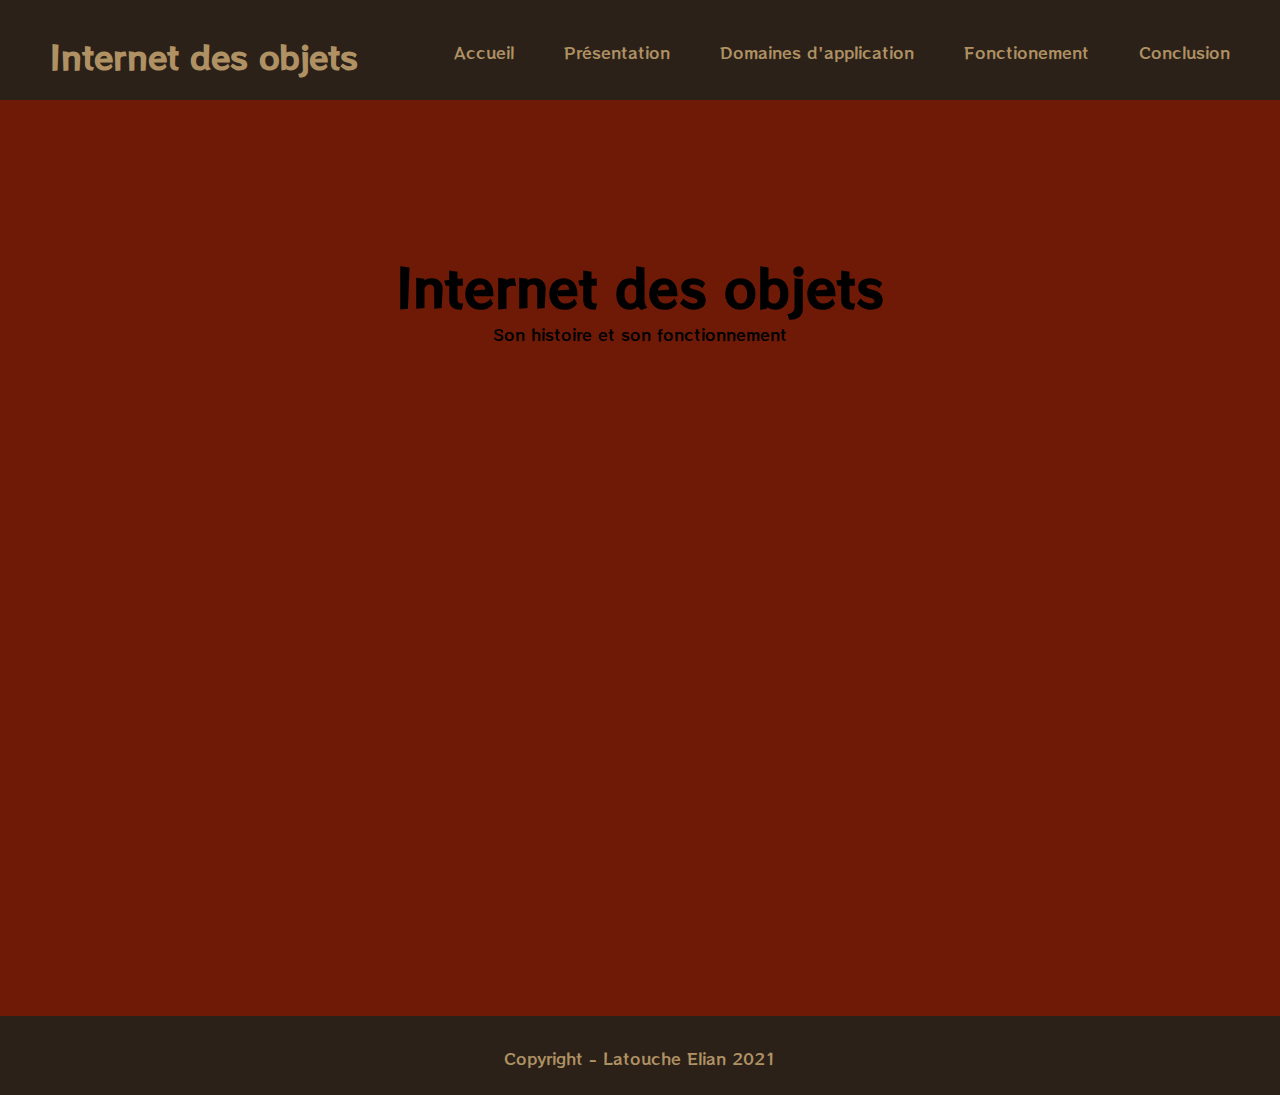
<file: index.html>
<!DOCTYPE html>
<html lang="en">
  <head>
    <meta charset="UTF-8" />
    <meta name="viewport" content="width=device-width, initial-scale=1.0" />
    <title>Accueil</title>
    <link rel="stylesheet" href="style.css" />
    <link
      href="https://fonts.googleapis.com/css2?family=RocknRoll+One&display=swap"
      rel="stylesheet"
    />
  </head>
  <body>
    <header>
      <nav>
        <h1>Internet des objets</h1>
        <ul>
          <li><a href="conclusion.html">Conclusion</a></li>
          <li><a href="fonctionement.html">Fonctionement</a></li>
          <li><a href="domaine.html">Domaines d'application </a></li>
          <li><a href="histoire.html">Présentation</a></li>
          <li><a href="index.html">Accueil</a></li>
        </ul>
      </nav>
    </header>
    <div class="main">
      <h2 class="titlemain">Internet des objets</h2>
      <p class="prmain">Son histoire et son fonctionnement</p>
      <iframe
        class="ytb"
        width="560"
        height="315"
        src="https://www.youtube.com/embed/bn-ms3DziII"
        title="YouTube video player"
        frameborder="0"
        allow="accelerometer; autoplay; clipboard-write; encrypted-media; gyroscope; picture-in-picture"
        allowfullscreen
      ></iframe>
    </div>
    <footer>
      <p class="prfooter">Copyright - Latouche Elian 2021</p>
    </footer>
  </body>
</html>
</file>
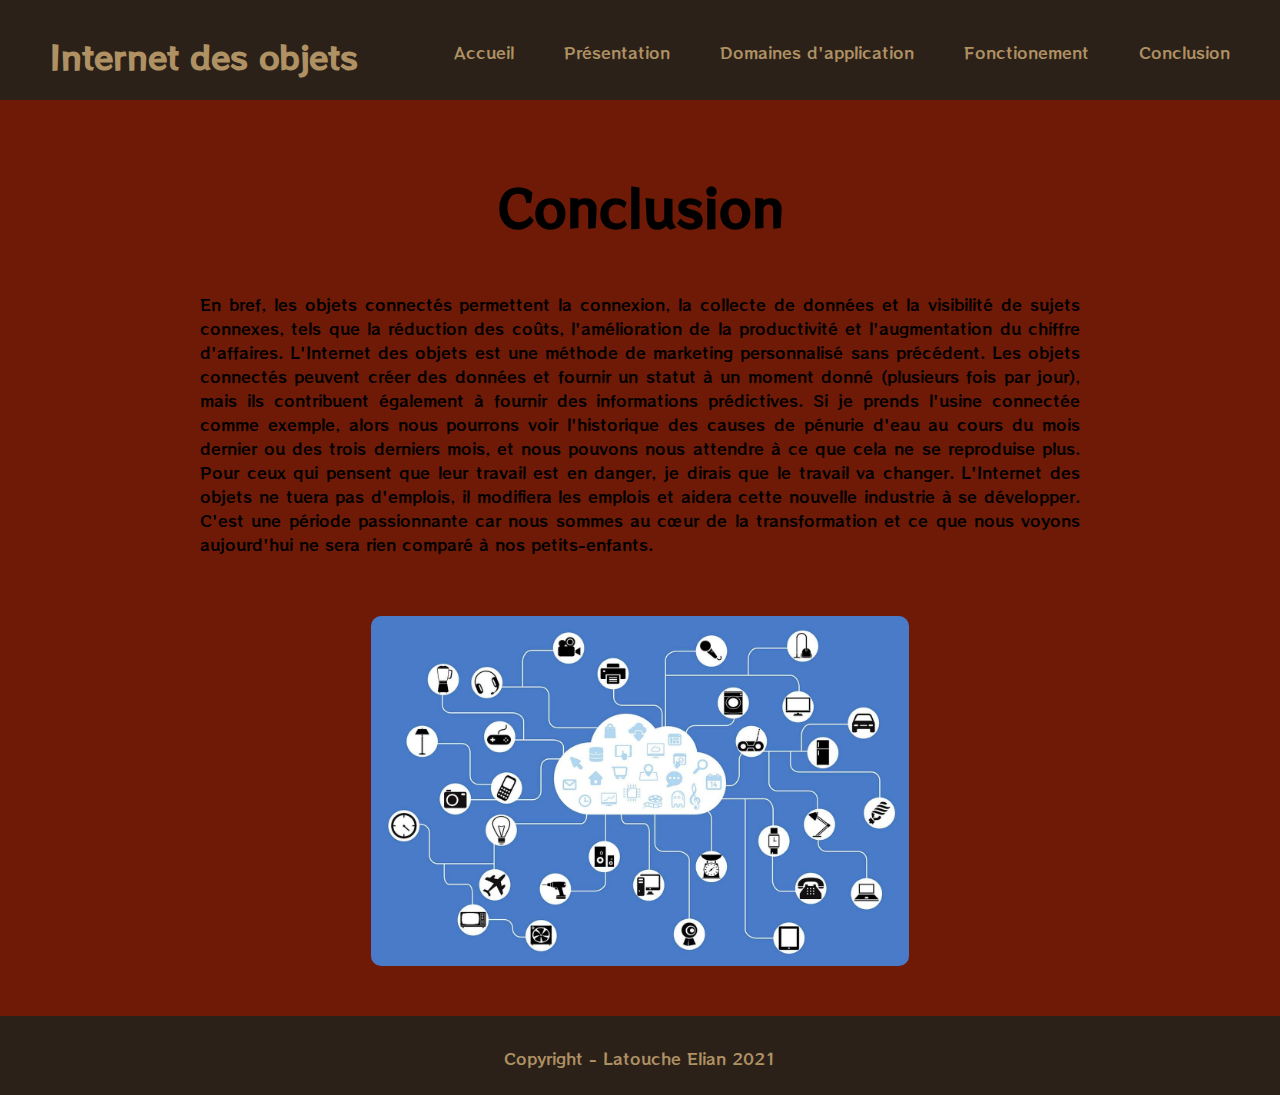
<file: conclusion.html>
<!DOCTYPE html>
<html lang="en">
  <head>
    <meta charset="UTF-8" />
    <meta name="viewport" content="width=device-width, initial-scale=1.0" />
    <title>Conclusion</title>
    <link rel="stylesheet" href="style.css" />
    <link
      href="https://fonts.googleapis.com/css2?family=RocknRoll+One&display=swap"
      rel="stylesheet"
    />
  </head>
  <body>
    <header>
      <nav>
        <h1>Internet des objets</h1>
        <ul>
          <li><a href="conclusion.html">Conclusion</a></li>
          <li><a href="fonctionement.html">Fonctionement</a></li>
          <li><a href="domaine.html">Domaines d'application </a></li>
          <li><a href="histoire.html">Présentation</a></li>
          <li><a href="index.html">Accueil</a></li>
        </ul>
      </nav>
    </header>
    <div class="main">
      <h2 class="thememain">Conclusion</h2>
      <p class="prtheme">
        En bref, les objets connectés permettent la connexion, la collecte de
        données et la visibilité de sujets connexes, tels que la réduction des
        coûts, l'amélioration de la productivité et l'augmentation du chiffre
        d'affaires. L'Internet des objets est une méthode de marketing
        personnalisé sans précédent. Les objets connectés peuvent créer des
        données et fournir un statut à un moment donné (plusieurs fois par
        jour), mais ils contribuent également à fournir des informations
        prédictives. Si je prends l'usine connectée comme exemple, alors nous
        pourrons voir l'historique des causes de pénurie d'eau au cours du mois
        dernier ou des trois derniers mois, et nous pouvons nous attendre à ce
        que cela ne se reproduise plus. Pour ceux qui pensent que leur travail
        est en danger, je dirais que le travail va changer. L'Internet des
        objets ne tuera pas d'emplois, il modifiera les emplois et aidera cette
        nouvelle industrie à se développer. C'est une période passionnante car
        nous sommes au cœur de la transformation et ce que nous voyons
        aujourd'hui ne sera rien comparé à nos petits-enfants.
      </p>
      <img src="img/8d8d2b76cd_79391_ido.jpg" class="img" />
    </div>
    <footer>
      <p class="prfooter">Copyright - Latouche Elian 2021</p>
    </footer>
  </body>
</html>
</file>
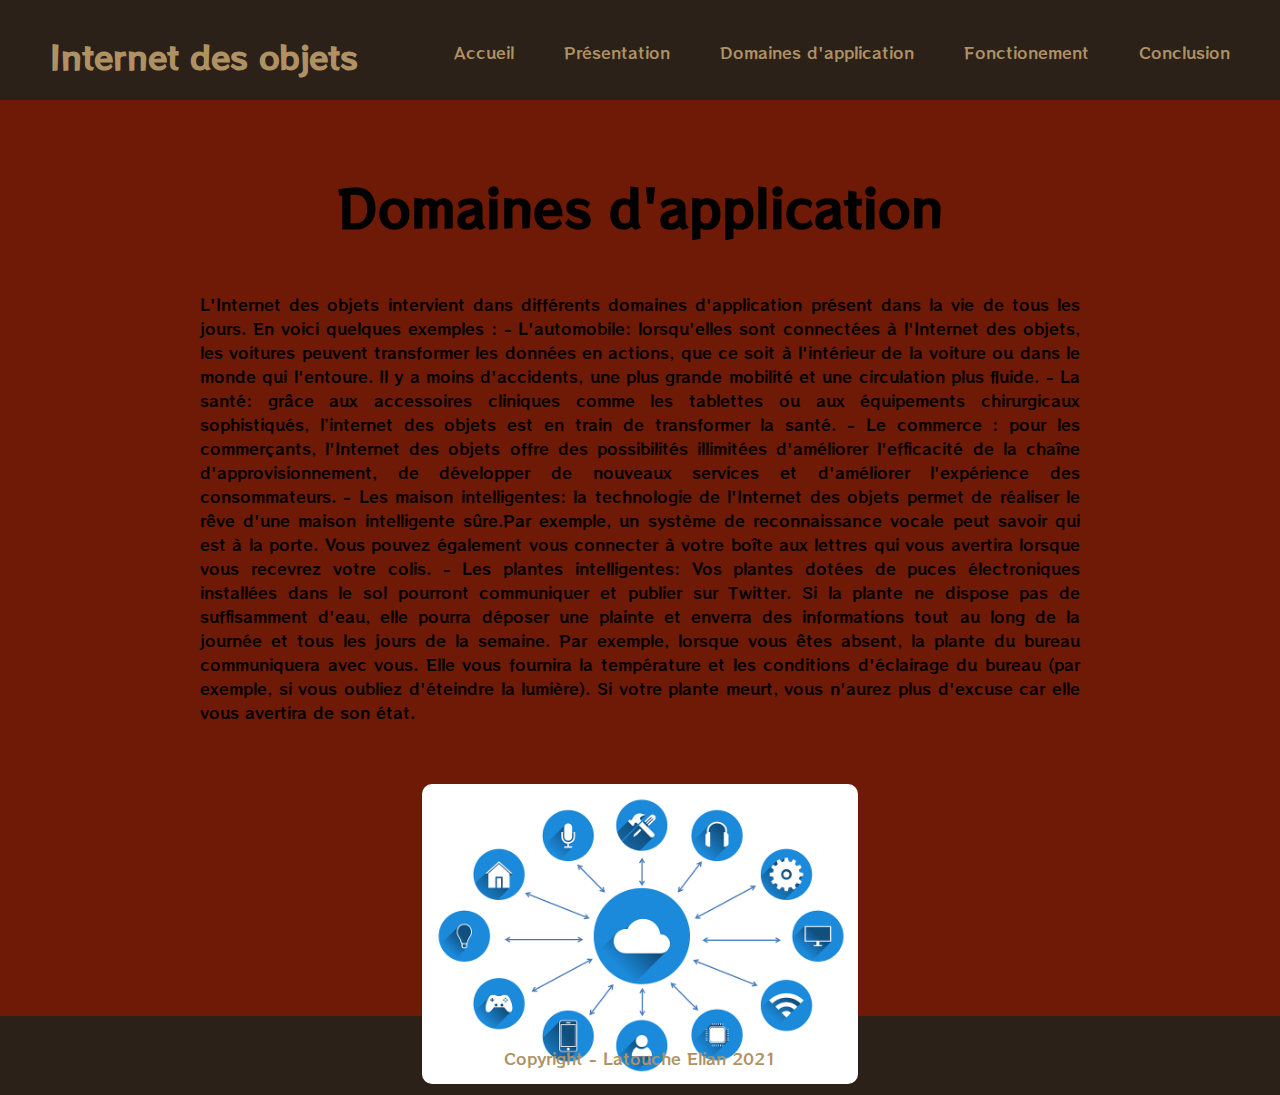
<file: domaine.html>
<!DOCTYPE html>
<html lang="en">
  <head>
    <meta charset="UTF-8" />
    <meta name="viewport" content="width=device-width, initial-scale=1.0" />
    <title>domaines</title>
    <link rel="stylesheet" href="style.css" />
    <link
      href="https://fonts.googleapis.com/css2?family=RocknRoll+One&display=swap"
      rel="stylesheet"
    />
  </head>
  <body>
    <header>
      <nav>
        <h1>Internet des objets</h1>
        <ul>
          <li><a href="conclusion.html">Conclusion</a></li>
          <li><a href="fonctionement.html">Fonctionement</a></li>
          <li><a href="domaine.html">Domaines d'application </a></li>
          <li><a href="histoire.html">Présentation</a></li>
          <li><a href="index.html">Accueil</a></li>
        </ul>
      </nav>
    </header>
    <div class="main">
      <h2 class="thememain">Domaines d'application</h2>
      <p class="prtheme">
        L'Internet des objets intervient dans différents domaines d'application
        présent dans la vie de tous les jours. En voici quelques exemples : -
        L'automobile: lorsqu'elles sont connectées à l'Internet des objets, les
        voitures peuvent transformer les données en actions, que ce soit à
        l'intérieur de la voiture ou dans le monde qui l'entoure. Il y a moins
        d'accidents, une plus grande mobilité et une circulation plus fluide. -
        La santé: grâce aux accessoires cliniques comme les tablettes ou aux
        équipements chirurgicaux sophistiqués, l’internet des objets est en
        train de transformer la santé. - Le commerce : pour les commerçants,
        l'Internet des objets offre des possibilités illimitées d'améliorer
        l'efficacité de la chaîne d'approvisionnement, de développer de nouveaux
        services et d'améliorer l'expérience des consommateurs. - Les maison
        intelligentes: la technologie de l'Internet des objets permet de
        réaliser le rêve d'une maison intelligente sûre.Par exemple, un système
        de reconnaissance vocale peut savoir qui est à la porte. Vous pouvez
        également vous connecter à votre boîte aux lettres qui vous avertira
        lorsque vous recevrez votre colis. - Les plantes intelligentes: Vos
        plantes dotées de puces électroniques installées dans le sol pourront
        communiquer et publier sur Twitter. Si la plante ne dispose pas de
        suffisamment d'eau, elle pourra déposer une plainte et enverra des
        informations tout au long de la journée et tous les jours de la semaine.
        Par exemple, lorsque vous êtes absent, la plante du bureau communiquera
        avec vous. Elle vous fournira la température et les conditions
        d'éclairage du bureau (par exemple, si vous oubliez d'éteindre la
        lumière). Si votre plante meurt, vous n'aurez plus d'excuse car elle
        vous avertira de son état.
      </p>
      <img class="img2" src="img/iot_internetobjetconnecte.png" />
    </div>

    <footer>
      <p class="prfooter">Copyright - Latouche Elian 2021</p>
    </footer>
  </body>
</html>
</file>
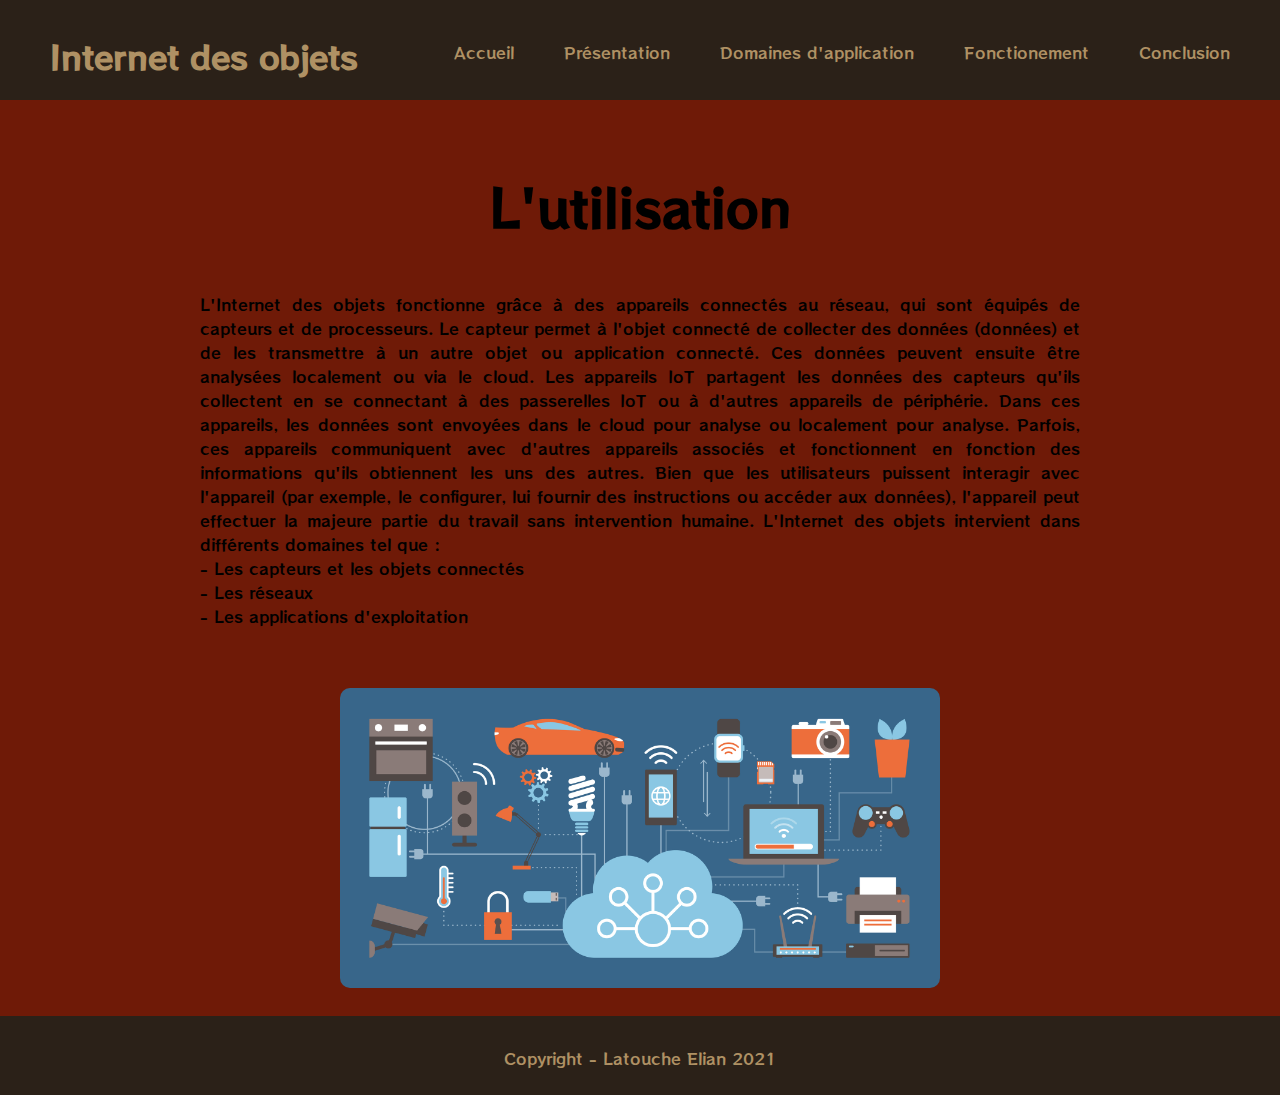
<file: fonctionement.html>
<!DOCTYPE html>
<html lang="en">
  <head>
    <meta charset="UTF-8" />
    <meta name="viewport" content="width=device-width, initial-scale=1.0" />
    <title>fonctionnement</title>
    <link rel="stylesheet" href="style.css" />
    <link
      href="https://fonts.googleapis.com/css2?family=RocknRoll+One&display=swap"
      rel="stylesheet"
    />
  </head>
  <body>
    <header>
      <nav>
        <h1>Internet des objets</h1>
        <ul>
          <li><a href="conclusion.html">Conclusion</a></li>
          <li><a href="fonctionement.html">Fonctionement</a></li>
          <li><a href="domaine.html">Domaines d'application </a></li>
          <li><a href="histoire.html">Présentation</a></li>
          <li><a href="index.html">Accueil</a></li>
        </ul>
      </nav>
    </header>
    <div class="main">
      <h2 class="thememain">L'utilisation</h2>
      <p class="prtheme">
        L'Internet des objets fonctionne grâce à des appareils connectés au
        réseau, qui sont équipés de capteurs et de processeurs. Le capteur
        permet à l'objet connecté de collecter des données (données) et de les
        transmettre à un autre objet ou application connecté. Ces données
        peuvent ensuite être analysées localement ou via le cloud. Les appareils
        IoT partagent les données des capteurs qu'ils collectent en se
        connectant à des passerelles IoT ou à d'autres appareils de périphérie.
        Dans ces appareils, les données sont envoyées dans le cloud pour analyse
        ou localement pour analyse. Parfois, ces appareils communiquent avec
        d'autres appareils associés et fonctionnent en fonction des informations
        qu'ils obtiennent les uns des autres. Bien que les utilisateurs puissent
        interagir avec l'appareil (par exemple, le configurer, lui fournir des
        instructions ou accéder aux données), l'appareil peut effectuer la
        majeure partie du travail sans intervention humaine. L'Internet des
        objets intervient dans différents domaines tel que :<br />
        - Les capteurs et les objets connectés<br />
        - Les réseaux<br />
        - Les applications d'exploitation
      </p>
      <img src="img/ido.jpg" class="img2" />
    </div>
    <footer>
      <p class="prfooter">Copyright - Latouche Elian 2021</p>
    </footer>
  </body>
</html>
</file>
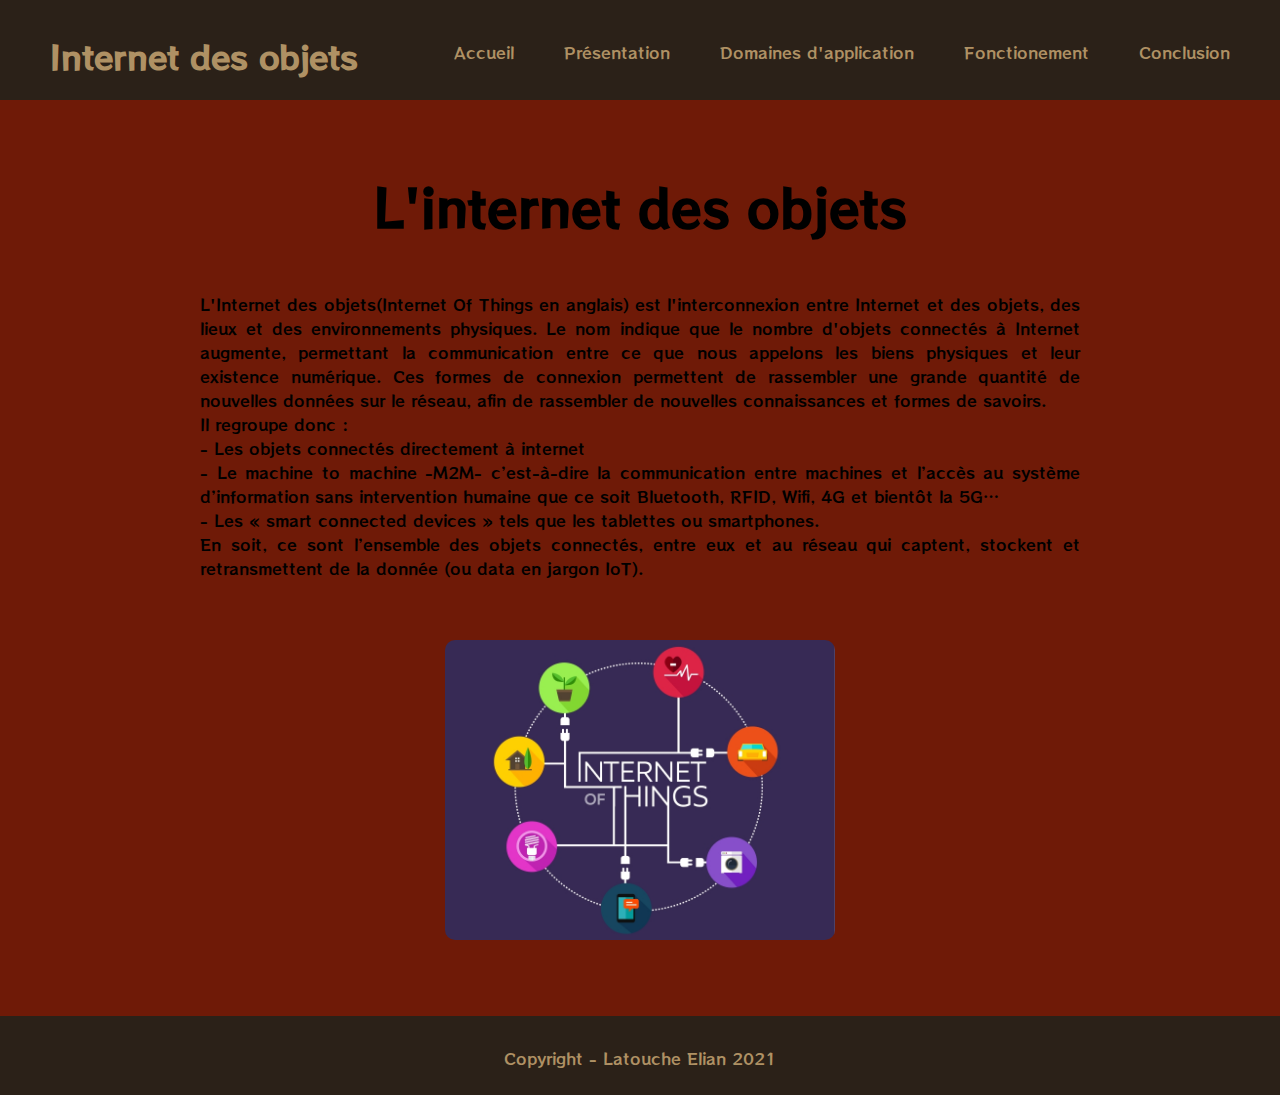
<file: histoire.html>
<!DOCTYPE html>
<html lang="en">
  <head>
    <meta charset="UTF-8" />
    <meta name="viewport" content="width=device-width, initial-scale=1.0" />
    <title>Présentation</title>
    <link rel="stylesheet" href="style.css" />
    <link
      href="https://fonts.googleapis.com/css2?family=RocknRoll+One&display=swap"
      rel="stylesheet"
    />
  </head>
  <body>
    <header>
      <nav>
        <h1>Internet des objets</h1>
        <ul>
          <li><a href="conclusion.html">Conclusion</a></li>
          <li><a href="fonctionement.html">Fonctionement</a></li>
          <li><a href="domaine.html">Domaines d'application </a></li>
          <li><a href="histoire.html">Présentation</a></li>
          <li><a href="index.html">Accueil</a></li>
        </ul>
      </nav>
    </header>
    <div class="main">
      <h2 class="thememain">L'internet des objets</h2>
      <p class="prtheme">
        L'Internet des objets(Internet Of Things en anglais) est
        l'interconnexion entre Internet et des objets, des lieux et des
        environnements physiques. Le nom indique que le nombre d'objets
        connectés à Internet augmente, permettant la communication entre ce que
        nous appelons les biens physiques et leur existence numérique. Ces
        formes de connexion permettent de rassembler une grande quantité de
        nouvelles données sur le réseau, afin de rassembler de nouvelles
        connaissances et formes de savoirs.<br />
        Il regroupe donc :<br />
        - Les objets connectés directement à internet<br />
        - Le machine to machine -M2M- c’est-à-dire la communication entre
        machines et l’accès au système d’information sans intervention humaine
        que ce soit Bluetooth, RFID, Wifi, 4G et bientôt la 5G…<br />
        - Les « smart connected devices » tels que les tablettes ou
        smartphones.<br />
        En soit, ce sont l’ensemble des objets connectés, entre eux et au réseau
        qui captent, stockent et retransmettent de la donnée (ou data en jargon
        IoT).
      </p>
      <img class="img2" src="img/internet-des-objets.jpg" />
    </div>
    <footer>
      <p class="prfooter">Copyright - Latouche Elian 2021</p>
    </footer>
  </body>
</html>
</file>
<file: style.css>
* {
  box-sizing: border-box;
}

body {
  margin: 0;
  background-color: #6f1a07;
  font-family: "RocknRoll One", sans-serif;
  color: black;
}

header {
  background-color: #2b2118;
  height: 100px;
  color: #af9164;
}
a {
  text-decoration: none;
}

li {
  margin: 0;
  list-style: none;
}

ul {
  margin: 0;
  padding: 0;
}

h1 {
  margin: 0;
  float: left;
  padding: 33px 0 0 50px;
}

nav a {
  display: block;
  float: right;
  margin: 40px 50px 0 0;
  color: #af9164;
}

.main {
  height: 900px;
}

.titlemain {
  text-align: center;
  padding: 150px 0 0 0;
  margin: 0;
  font-size: 50px;
}

.prmain {
  text-align: center;
  margin: 0;
  padding: 0;
}

.thememain {
  text-align: center;
  padding: 70px 0 0 0;
  margin: 0;
  font-size: 50px;
}

.prtheme {
  text-align: center;
  text-align: justify;
  margin: 0;
  padding: 50px 200px 0 200px;
}

footer {
  height: 79px;
  background-color: #2b2118;
  color: #af9164;
}

.prfooter {
  padding: 30px 0 0 0;
  text-align: center;
}

nav a:hover {
  transform: scale(1.1);
}
.ytb {
  display: block;
  margin: auto;
  margin-top: 60px;
}

.img {
  height: 350px;
  display: block;
  margin: auto;
  margin-top: 60px;
  border-radius: 10px;
}

.img2 {
  height: 300px;
  display: block;
  margin: auto;
  margin-top: 60px;
  border-radius: 10px;
}
</file>
